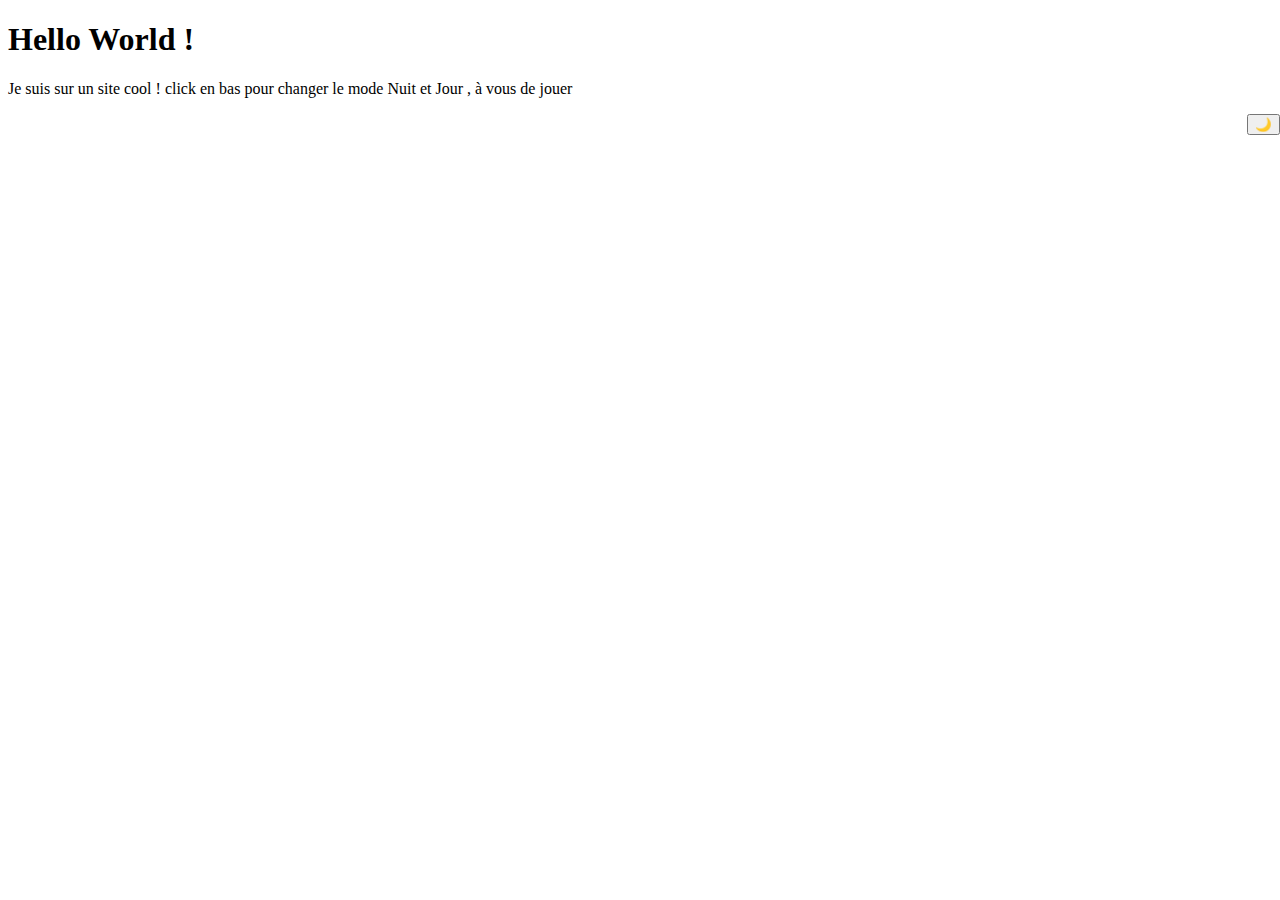
<file: Mode_JourNuit.html>
<!DOCTYPE html>
<html lang="en">
<head>
  <meta charset="UTF-8">
  <meta name="viewport" content="width=device-width, initial-scale=1.0">
  <title>Document</title>
  <style>
   body{
    background-color:white;
    color: black;
   }

   .dark{
    background-color: black;
    color: white;
   }

   button{
    position: absolute;
    right: 0;
   }
  </style>
</head>
<body>
  <h1>Hello World !</h1>

<p>Je suis sur un site cool ! click en bas pour changer le mode Nuit et Jour , à vous de jouer </p>

<button id="theme-btn">🌙</button>

  <script>
   const toggle_btn = document.getElementById('theme-btn');

const body = document.getElementsByTagName('body')[0];

console.log('toggle_btn',toggle_btn);

const dark_theme_class = 'dark';

toggle_btn.addEventListener('click', function() {

 if (body.classList.contains(dark_theme_class)) {

 

 body.classList.remove(dark_theme_class);

}

 else {

 body.classList.add(dark_theme_class);

};


if (toggle_btn.innerText ==='🌙') {
  toggle_btn.innerText= '🌝'
}else{
  toggle_btn.innerText= '🌙'
}



});
  </script>
</body>
</html>
</file>
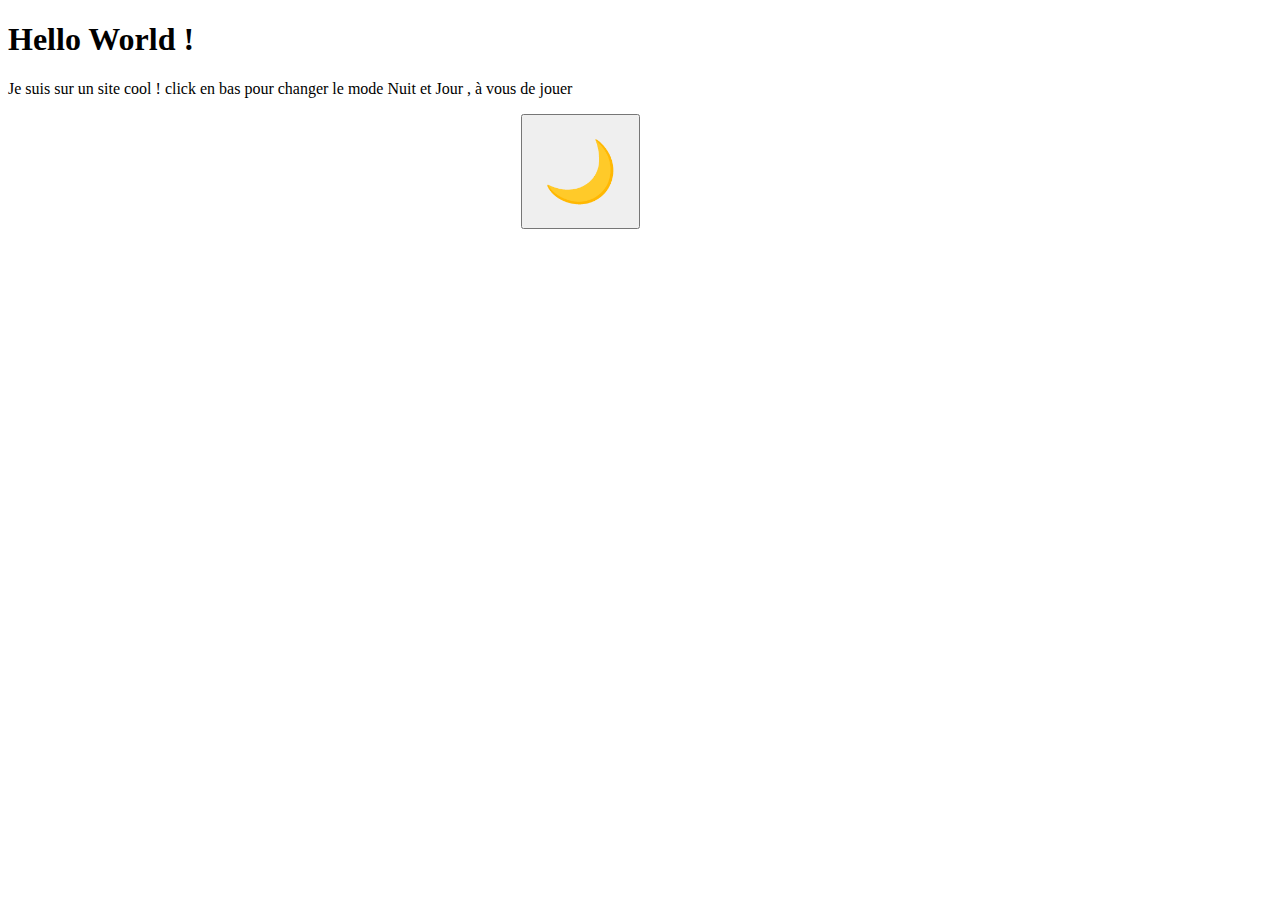
<file: widgets/Mode_JourNuit.html>
<!DOCTYPE html>
<html lang="en">
<head>
  <meta charset="UTF-8">
  <meta name="viewport" content="width=device-width, initial-scale=1.0">
  <title>Document</title>
  <style>
   body{
    background-color:white;
    color: black;
   }

   .dark{
    background-color: black;
    color: white;
   }

   button{
    position: absolute;
    right: 50%;
    padding:20px;
    font-size: 60px;
   }
  </style>
</head>
<body>
  <h1>Hello World !</h1>

<p>Je suis sur un site cool ! click en bas pour changer le mode Nuit et Jour , à vous de jouer </p>

<button id="theme-btn">🌙</button>

  <script>
   const toggle_btn = document.getElementById('theme-btn');

const body = document.getElementsByTagName('body')[0];

console.log('toggle_btn',toggle_btn);

const dark_theme_class = 'dark';

toggle_btn.addEventListener('click', function() {

 if (body.classList.contains(dark_theme_class)) {

 

 body.classList.remove(dark_theme_class);

}

 else {

 body.classList.add(dark_theme_class);

};


if (toggle_btn.innerText ==='🌙') {
  toggle_btn.innerText= '🌝'
}else{
  toggle_btn.innerText= '🌙'
}



});
  </script>
</body>
</html>
</file>
